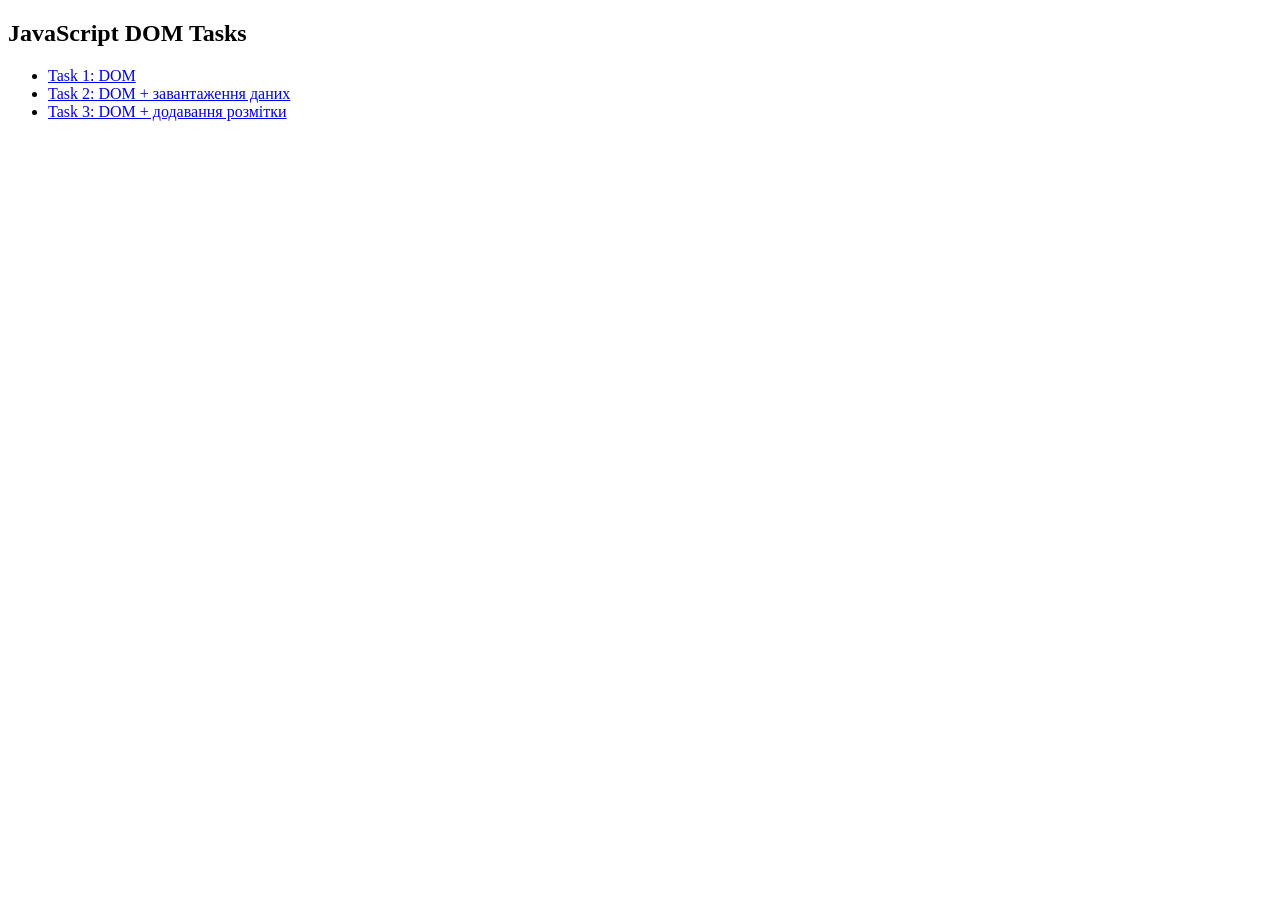
<file: index.html>
<!DOCTYPE html>
<html lang="en">
  <head>
    <meta charset="UTF-8" />
    <meta name="viewport" content="width=device-width, initial-scale=1.0" />
    <title>Document</title>
  </head>
  <body>
    <h2>JavaScript DOM Tasks</h2>
    <ul>
      <li><a href="./task1.html">Task 1: DOM</a></li>
      <li><a href="./task2.html">Task 2: DOM + завантаження даних</a></li>
      <li><a href="./task3.html">Task 3: DOM + додавання розмітки</a></li>
    </ul>
  </body>
</html>
</file>
